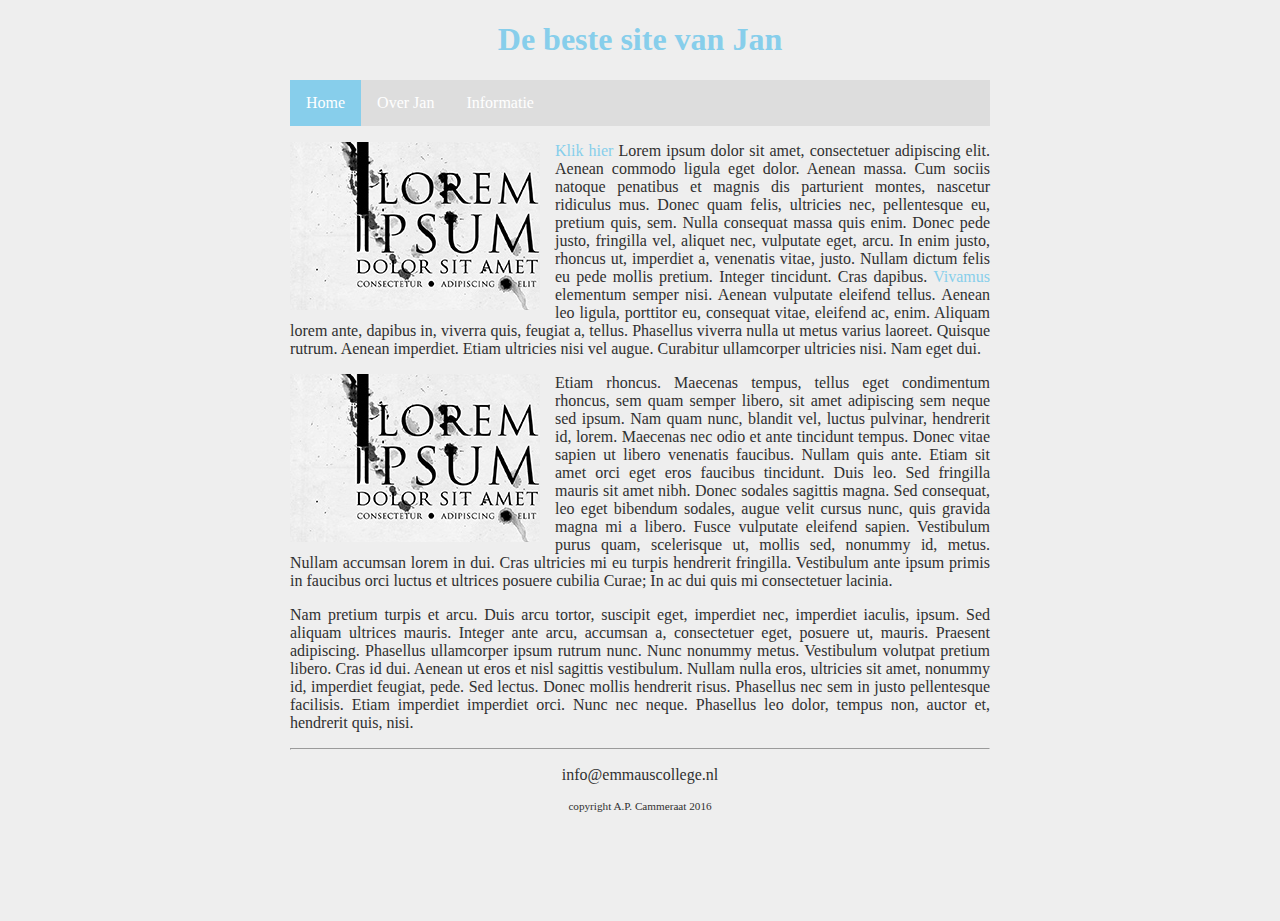
<file: index.html>
<!DOCTYPE html>

<html>

    <head>
        <link rel="stylesheet" href="style.css">
        <title>Dit is een eenvoudige website</title>
    </head>
    
    <body>
        <main>
            <header>
                <h1 id="hoofdtitel" class="belangrijk">De beste site van Jan</h1>
            </header>
            
            <nav>
                <ul>
                    <li><a class="active" href="index.html">Home</a></li>
                    <li><a href="overmij.html">Over Jan</a></li>
                    <li><a href="info.html">Informatie</a></li>
                </ul>
            </nav>
            
            <article>
                <p><img class="zweefLinks" src="afbeeldingen/loremipsum.jpg">
                <a href="http://nu.nl">Klik hier</a> Lorem ipsum dolor sit amet, consectetuer adipiscing elit. Aenean commodo ligula eget dolor. Aenean massa. Cum sociis natoque penatibus et magnis dis parturient montes, nascetur ridiculus mus. Donec quam felis, ultricies nec, pellentesque eu, pretium quis, sem. Nulla consequat massa quis enim. Donec pede justo, fringilla vel, aliquet nec, vulputate eget, arcu. In enim justo, rhoncus ut, imperdiet a, venenatis vitae, justo. Nullam dictum felis eu pede mollis pretium. Integer tincidunt. Cras dapibus. <a href="http://www.encyclo.nl/begrip/dum%20vivimus%20vivamus">Vivamus</a> elementum semper nisi. Aenean vulputate eleifend tellus. Aenean leo ligula, porttitor eu, consequat vitae, eleifend ac, enim. Aliquam lorem ante, dapibus in, viverra quis, feugiat a, tellus. Phasellus viverra nulla ut metus varius laoreet. Quisque rutrum. Aenean imperdiet. Etiam ultricies nisi vel augue. Curabitur ullamcorper ultricies nisi. Nam eget dui.</p>
                <p><img class="zweefLinks" src="afbeeldingen/loremipsum.jpg">Etiam rhoncus. Maecenas tempus, tellus eget condimentum rhoncus, sem quam semper libero, sit amet adipiscing sem neque sed ipsum. Nam quam nunc, blandit vel, luctus pulvinar, hendrerit id, lorem. Maecenas nec odio et ante tincidunt tempus. Donec vitae sapien ut libero venenatis faucibus. Nullam quis ante. Etiam sit amet orci eget eros faucibus tincidunt. Duis leo. Sed fringilla mauris sit amet nibh. Donec sodales sagittis magna. Sed consequat, leo eget bibendum sodales, augue velit cursus nunc, quis gravida magna mi a libero. Fusce vulputate eleifend sapien. Vestibulum purus quam, scelerisque ut, mollis sed, nonummy id, metus. Nullam accumsan lorem in dui. Cras ultricies mi eu turpis hendrerit fringilla. Vestibulum ante ipsum primis in faucibus orci luctus et ultrices posuere cubilia Curae; In ac dui quis mi consectetuer lacinia.</p>
                <p>Nam pretium turpis et arcu. Duis arcu tortor, suscipit eget, imperdiet nec, imperdiet iaculis, ipsum. Sed aliquam ultrices mauris. Integer ante arcu, accumsan a, consectetuer eget, posuere ut, mauris. Praesent adipiscing. Phasellus ullamcorper ipsum rutrum nunc. Nunc nonummy metus. Vestibulum volutpat pretium libero. Cras id dui. Aenean ut eros et nisl sagittis vestibulum. Nullam nulla eros, ultricies sit amet, nonummy id, imperdiet feugiat, pede. Sed lectus. Donec mollis hendrerit risus. Phasellus nec sem in justo pellentesque facilisis. Etiam imperdiet imperdiet orci. Nunc nec neque. Phasellus leo dolor, tempus non, auctor et, hendrerit quis, nisi.</p>
            </article>
        
            <footer>
                <hr/>
                <p>info@emmauscollege.nl</p>
                <p class="smalltext">copyright A.P. Cammeraat 2016</p>
            </footer>
        
        </main>
    
    </body>

</html>
</file>
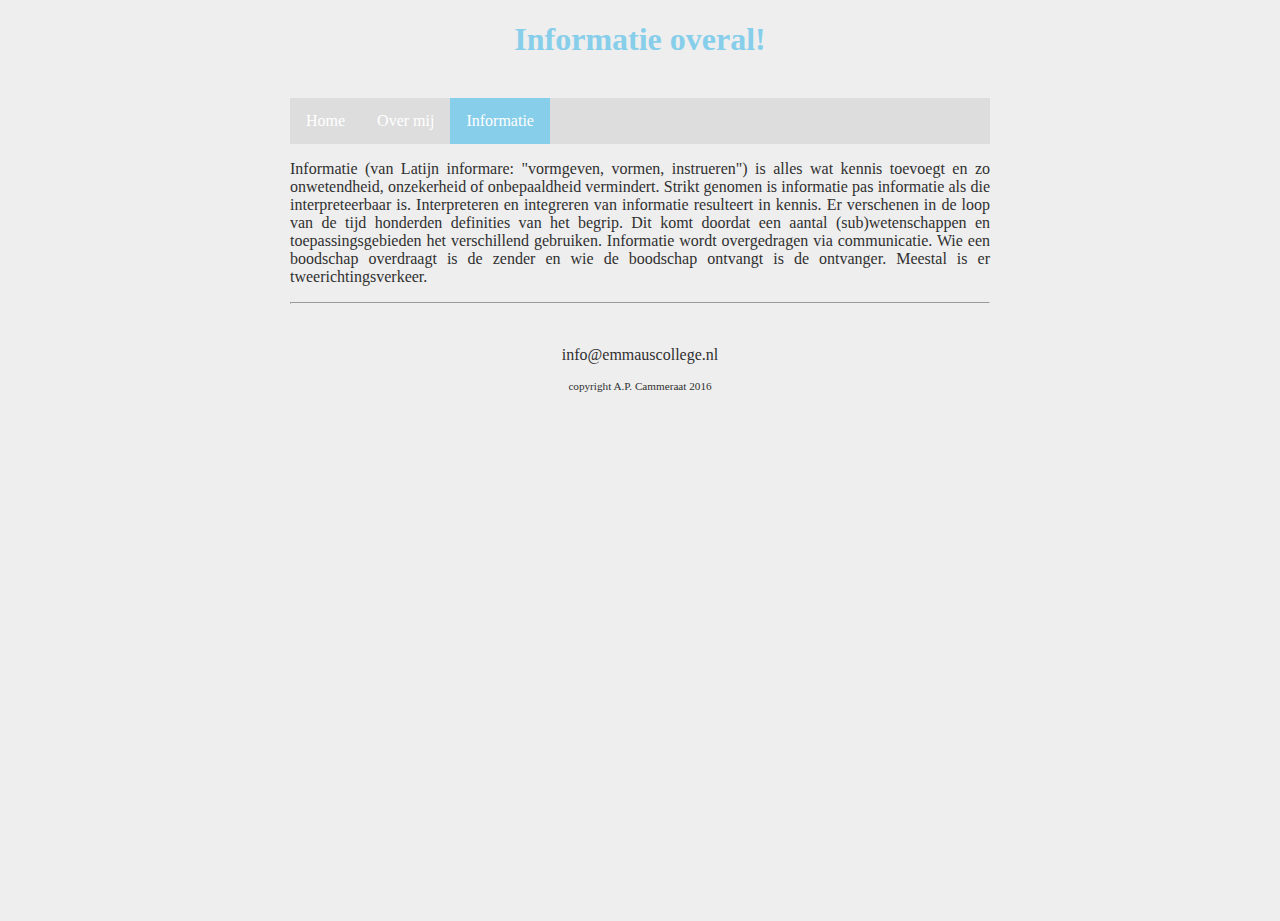
<file: info.html>
<!DOCTYPE html>

<html>

    <head>
        <link rel="stylesheet" href="style.css">
        <title>Dit is een eenvoudige website</title>
    </head>
    
    <body>
        <main>
            <header>
                <h1>Informatie overal!</h1>
                <br>
            </header>
            
            <nav>
                <ul>
                    <li><a href="index.html">Home</a></li>
                    <li><a href="overmij.html">Over mij</a></li>
                    <li><a class="active" href="info.html">Informatie</a></li>
                </ul>
            </nav>
            
            
            <article>
                <p>Informatie (van Latijn informare: "vormgeven, vormen, instrueren") is alles wat kennis toevoegt en zo onwetendheid, onzekerheid of onbepaaldheid vermindert. Strikt genomen is informatie pas informatie als die interpreteerbaar is. Interpreteren en integreren van informatie resulteert in kennis. Er verschenen in de loop van de tijd honderden definities van het begrip. Dit komt doordat een aantal (sub)wetenschappen en toepassingsgebieden het verschillend gebruiken. Informatie wordt overgedragen via communicatie. Wie een boodschap overdraagt is de zender en wie de boodschap ontvangt is de ontvanger. Meestal is er tweerichtingsverkeer.</p>
            </article>
        
            <footer>
                <hr/>
                <br>
                <p>info@emmauscollege.nl</p>
                <p class="smalltext">copyright A.P. Cammeraat 2016</p>
                <br>
            </footer>
        
        </main>
    
    </body>

</html>
</file>
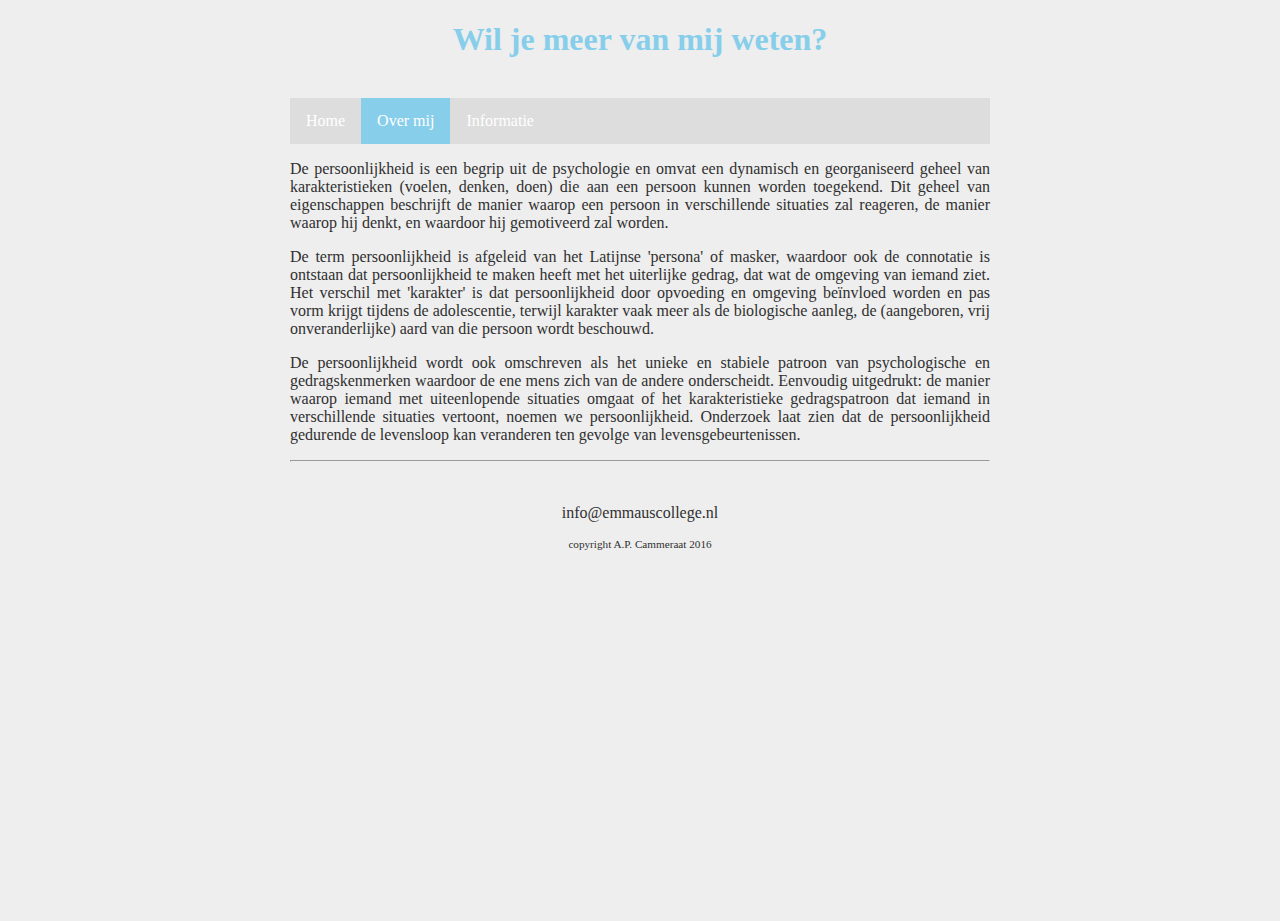
<file: overmij.html>
<!DOCTYPE html>

<html>

    <head>
        <link rel="stylesheet" href="style.css" />
        <title>Informatie over mij</title>
        <meta charset="utf-8" />
    </head>
    
    <body>
        <main>
            <header>
                <h1>Wil je meer van mij weten?</h1>
                <br>
            </header>
            
            <nav>
                <ul>
                    <li><a href="index.html">Home</a></li>
                    <li><a class="active" href="overmij.html">Over mij</a></li>
                    <li><a href="info.html">Informatie</a></li>
                </ul>
            </nav>
            
            
            <article>
                <p>De persoonlijkheid is een begrip uit de psychologie en omvat een dynamisch en georganiseerd geheel van karakteristieken (voelen, denken, doen) die aan een persoon kunnen worden toegekend. Dit geheel van eigenschappen beschrijft de manier waarop een persoon in verschillende situaties zal reageren, de manier waarop hij denkt, en waardoor hij gemotiveerd zal worden.</p>
                <p>De term persoonlijkheid is afgeleid van het Latijnse 'persona' of masker, waardoor ook de connotatie is ontstaan dat persoonlijkheid te maken heeft met het uiterlijke gedrag, dat wat de omgeving van iemand ziet. Het verschil met 'karakter' is dat persoonlijkheid door opvoeding en omgeving beïnvloed worden en pas vorm krijgt tijdens de adolescentie, terwijl karakter vaak meer als de biologische aanleg, de (aangeboren, vrij onveranderlijke) aard van die persoon wordt beschouwd.</p>
                <p>De persoonlijkheid wordt ook omschreven als het unieke en stabiele patroon van psychologische en gedragskenmerken waardoor de ene mens zich van de andere onderscheidt. Eenvoudig uitgedrukt: de manier waarop iemand met uiteenlopende situaties omgaat of het karakteristieke gedragspatroon dat iemand in verschillende situaties vertoont, noemen we persoonlijkheid. Onderzoek laat zien dat de persoonlijkheid gedurende de levensloop kan veranderen ten gevolge van levensgebeurtenissen.</p>
            </article>
        
            <footer>
                <hr/>
                <br>
                <p>info@emmauscollege.nl</p>
                <p class="smalltext">copyright A.P. Cammeraat 2016</p>
                <br>
            </footer>
        
        </main>
    
    </body>

</html>
</file>
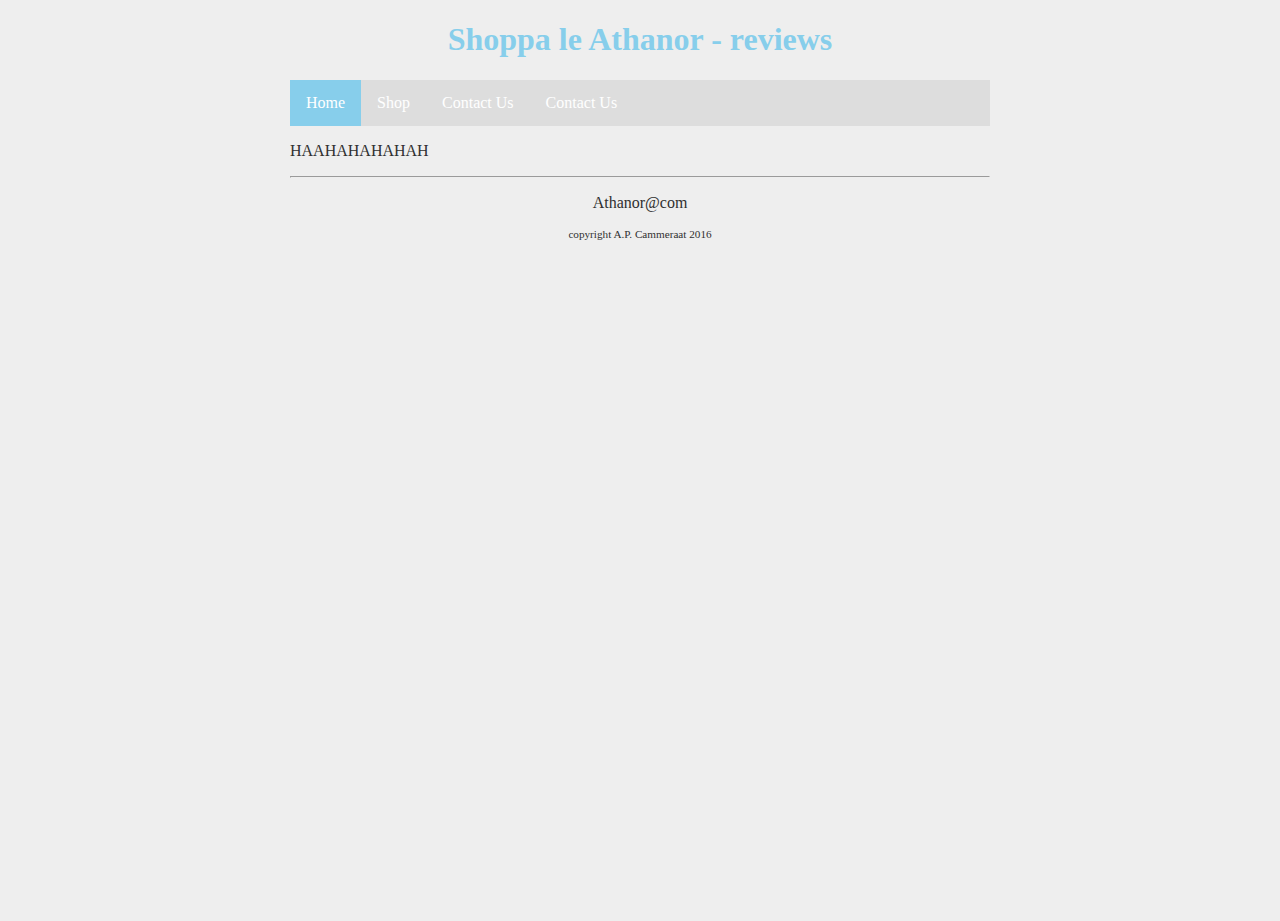
<file: reviews.html>
<!DOCTYPE html>

<html>

<head>
	<link rel="stylesheet" href="style.css">
	<title>Dit is een eenvoudige website</title>
</head>

<body>
	<main>
		<header>
			<h1 id="hoofdtitel" class="belangrijk">Shoppa le Athanor - reviews</Rotteerr>
      </h1>
		</header>

		<nav>
			<ul>
				<li><a class="active" href="index.html">Home</a></li>
				<li><a href="shop.html">Shop</a></li>
				<li><a href="contact.html">Contact Us</a></li>
				<li><a href="reviews.html">Contact Us</a></li>
      </ul>
		</nav>

    
    <p>HAAHAHAHAHAH </p>
	 <div class="beneden">
         <footer>
      
           <hr/>
                 <p>Athanor@com</p>
               <p class="smalltext">copyright A.P. Cammeraat 2016</p>
        </footer>
	 </div>
     </main>

	  </body>
</html>
</file>
<file: style.css>
/* Basislayout */

html, body {
    height: 100%;
    padding: 0;
    background-color: #EEEEEE;  
    
    color: #303030;
    font: Verdana, Arial, Sans-Serif;
}


main {
    margin: 0 auto;
    width: 700px;
    position: relative;
}


article {
    text-align: justify;
}


header {
    color: skyblue;
    text-align: center;
}


footer {
    text-align: center;
    padding-bottom: 10px;
}


/* specifieke stijlen */

img.zweefLinks {
    float: left;
    margin-right: 15px;
}

.smalltext {
    font-size: 0.7em;
}

a {
    color: skyblue;
    text-decoration: none;
}

a:hover {
    text-decoration: underline;
}


/* navigatiebalk */
nav ul {
    list-style-type: none;
    margin: auto;
    padding: 0;
    background-color: #dddddd;
    overflow: hidden;
}

nav ul li {
    float: left;
}

nav li a {
    display: block;
    color: white;
    text-align: center;
    padding: 14px 16px;
    text-decoration: none;
}

nav li a:hover {
    background-color: #aaaaaa;
}

nav li a.active {
    background-color: skyblue;
}
</file>
